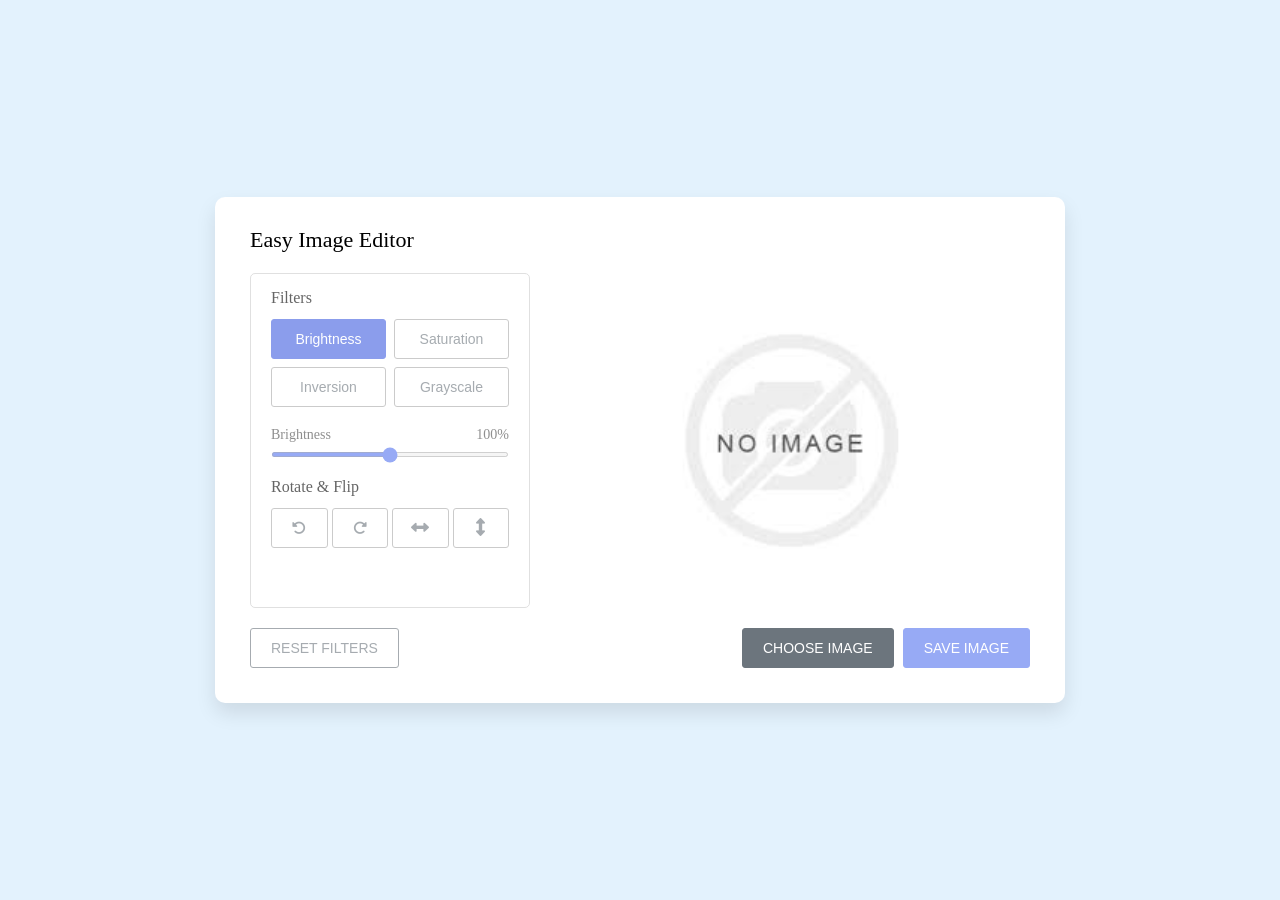
<file: index.html>
<!DOCTYPE html>
<html lang="en">

<head>
    <meta charset="UTF-8">
    <meta http-equiv="X-UA-Compatible" content="IE=edge">
    <meta name="viewport" content="width=device-width, initial-scale=1.0">
    <title>Image Editor</title>
    <!--==========font-Material==========-->
    <link rel="stylesheet" href="https://cdnjs.cloudflare.com/ajax/libs/font-awesome/6.3.0/css/all.min.css" />
    <link rel="shortcut icon" type="image/x-icon" href="./images/fav/1.jpg"/>
    <!--==========main css==========-->
    <link rel="stylesheet" href="./css/style.css">
</head>
<body>
   <div class="container disable">
    <h2>
        Easy Image Editor
    </h2>
    <div class="wrapper">
        <div class="editor_panel">
            <div class="filter">
                <label class="title">Filters</label>
                <div class="options">
                    <button id="brightness" class="active">Brightness</button>
                    <button id="saturation">Saturation</button>
                    <button id="inversion">Inversion</button>
                    <button id="grayscale">Grayscale</button>
                </div>
                <div class="slider">
                    <div class="filter_info">
                        <p class="name">Brightness</p>
                        <p class="value">100%</p>
                    </div>
                    <input type="range" value="100" min="0" max="200">
                </div>
            </div>
            <div class="rotate">
                <label class="title">Rotate & Flip</label>
                <div class="options">
                    <button id="left"><i class="fa-solid fa-rotate-left"></i></button>
                    <button id="right"><i class="fa-solid fa-rotate-right"></i></button>
                    <button id="horizontal"><i class="fa-solid fa-left-right"></i></button>
                    <button id="vertical"><i class="fa-solid fa-up-down"></i></i></button>
                </div>
            </div>
        </div>
        <div class="preview_img">
            <img src="./images/empty.jpg" alt="Editor Preview_image">
        </div>
    </div>
    <div class="controls">
        <button class="reset_filter">Reset Filters</button>
        <div class="row">
            <input type="file" class="file_input" accept="image/*" hidden>
            <button class="choose_img">Choose Image</button>
            <button class="save_img">Save Image</button>
        </div>
    </div>
   </div>



    <script src="./js/script.js"></script>
</body>

</html>
</file>
<file: css/style.css>
/*=========global css=========*/
*{
    box-sizing: border-box;
    margin: 0;
    padding: 0;
}
a{
    text-decoration: none;
}
ul{
    list-style: none;
}
/*=========main css=========*/
body{
    align-items: center;
    background: #e3f2fd;
    height: 100dvh;
    display: flex;
    justify-content: center;
}
.container{
    background: #fff;
    border-radius: 10px;
    box-shadow: 0 10px 20px rgba(0,0,0,0.1);
    padding: 30px 35px 35px;
    width: 850px;
}
.container.disable :where(.editor_panel, .reset_filter, .save_img){
    opacity: 0.6;
    pointer-events: none;
}
.container h2{
    font-size: 22px;
    font-weight: 500;
}
.container .wrapper{
    display: flex;
    margin: 20px 0;
    min-height: 335px;
}
.wrapper .editor_panel{
    border: 1px solid #ccc;
    border-radius: 5px;
    padding: 15px 20px;
    width: 280px;
}
.editor_panel .title{
    display: block;
    font-size: 16px;
    margin-bottom: 12px;
}
.editor_panel .options, .controls{
    display: flex;
    flex-wrap: wrap;
    justify-content: space-between;
}
.editor_panel button{
    border: 1px solid #aaa;
    background: #fff;
    border-radius: 3px;
    color: #6c757d;
    cursor: pointer;
    font-size: 14px;
    height: 40px;
    margin-bottom: 8px;
}
.editor_panel button:hover{
    background: #f5f5f5;
}
.filter button.active{
    background: #3f5de1;
    border-color: #3f5de1;
    color: #fff;
}
.editor_panel .filter button{
    width: calc(100% / 2 - 4px);
}
.editor_panel .rotate button{
    width: calc(100% / 4 - 3px);
}
.filter .slider{
    margin-top: 12px;
}
.filter .slider .filter_info{
    color: #464646;
    display: flex;
    font-size: 14px;
    justify-content: space-between;
}
.filter .slider input{
    accent-color: #5372f0;
    height: 5px;
    width: 100%;
}
.editor_panel .rotate{
    margin-top: 17px;
}
.rotate button:nth-child(3),
.rotate button:nth-child(4){
    font-size: 18px;
}
.wrapper .preview_img {
    align-items: center;
    display: flex;
    flex-grow: 1;
    justify-content: center;
    margin-left: 20px;
    overflow: hidden;
}
.preview_img img{
    max-width: 490px;
    max-height: 335px;
    height: 100%;
    object-fit: contain;
    width: 100%;
}
.controls button{
    border-radius: 3px;
    background: #fff;
    color: #fff;
    cursor: pointer;
    font-size: 14px;
    padding: 11px 20px;
    text-transform: uppercase;
}
.controls .reset_filter{
    color: #6c757d;
    border: 1px solid #6c757d;
}
.controls .choose_img{
    background: #6c757d;
    border: 1px solid #6c757d;
}
.controls .save_img{
    background: #5372f0;
    border: 1px solid #5372f0;
    margin-left: 5px;
}
/*=========@media query=========*/

@media screen and (max-width: 760px){
    .container{
        padding: 25px;
    }
    .container .wrapper{
        flex-wrap: wrap-reverse;
    }
    .wrapper .editor_panel{
        width: 100%;
    }
    .wrapper .preview_img{
        margin: 0 0 15px;
        width: 100%;
    }
}

@media screen and (max-width: 500px){
    .controls button{
        margin-bottom: 10px;
        width: 100%;
    }
    .controls .row{
        width: 100%;
    }
    .controls .row .save_img{
        margin-left: 0;
    }
}
</file>
